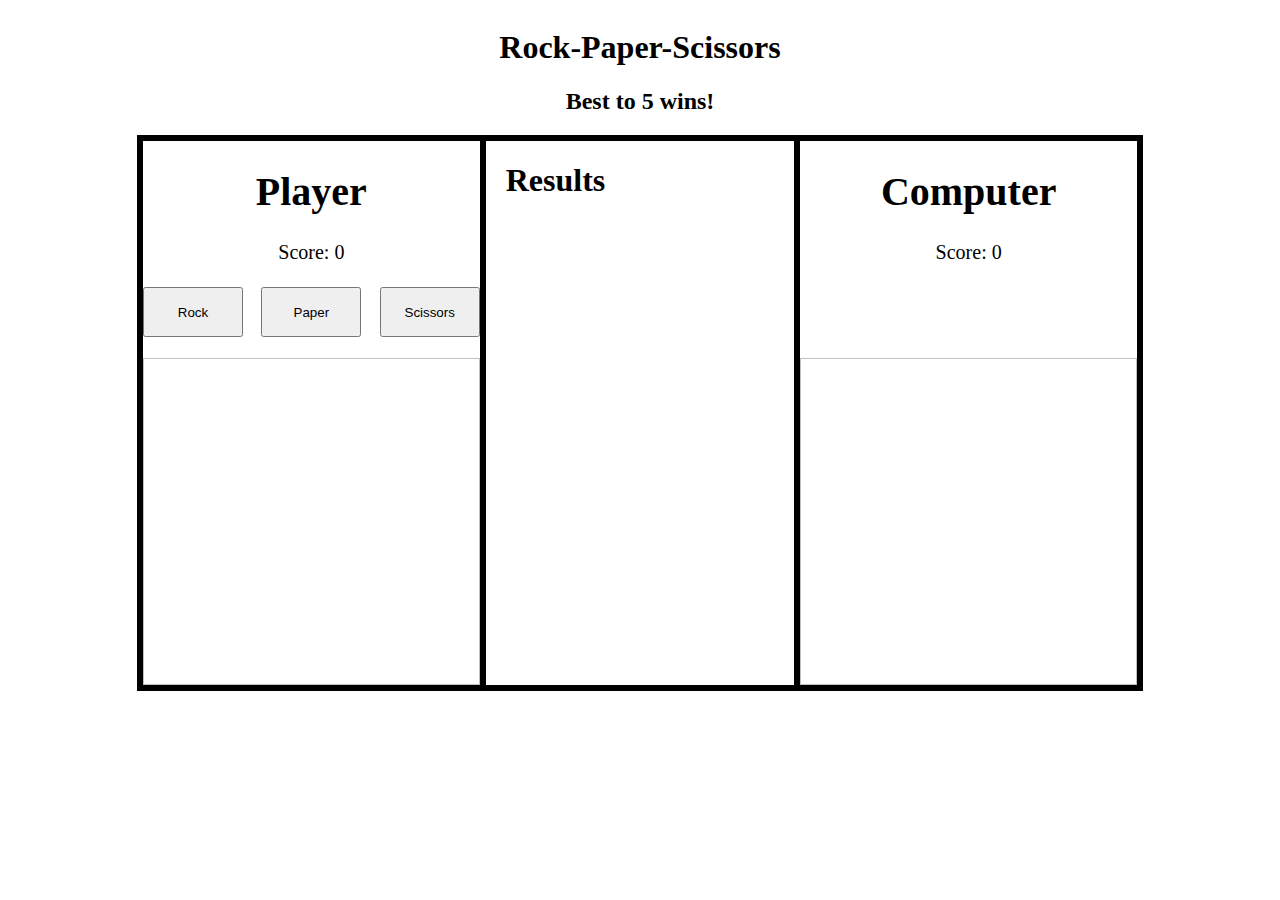
<file: index.html>
<!DOCTYPE html>
<html>
<head>
    <title>Rock-Paper-Scissors</title>
    <meta charset = "UTF-8"/>
    <link rel="stylesheet" href="styles.css">
</head>
<body>
    <div class = "title">
        <h1>Rock-Paper-Scissors</h1>
        <h2>Best to 5 wins!</h2>
    </div>
    <div class = "main">
        <div class = "player box" id = "player">
            <h1>Player</h1>
            <div class = "score" id = "player-score">Score: 0</div><br>
            <div class = "player-choices">
                <button>Rock</button>
                <button>Paper</button>
                <button>Scissors</button>                
            </div><br>
            <img>
        </div>
        <div class = "results box">
            <h1>Results</h1>
            <div class = "logs"></div>
        </div>
        <div class = "player box" id = "computer">
            <h1>Computer</h1>
            <div class = "score" id = "computer-score">Score: 0</div><br>
            <div class = "computer-choice"></div><br>
            <img>
        </div>
        
    </div>
    <script src="script.js"></script>
</body>
</html>
</file>
<file: styles.css>
body {
    display: flex;
    flex-direction: column;
    align-items: center;
}
.title {
    text-align: center;
}

.main {
    display: flex;
    border-style: solid;
    height: 550px;
    width: 1000px;
    overflow:hidden;
}

.box {
    border-style: solid;
    width: 35%;
}

.player {
    position: relative;
    text-align: center;
    font-size: 20px;
}

.player-choices {
    display: flex;
    justify-content: space-between;
}

.player-choices > button {
    width: 100px;
    height: 50px;
}

img {
    position: absolute;
    left:0px;
    width: 100%;
    bottom: 0px;
    height: 60%;
}

.results {
    width: 30%;
    padding-left: 20px;

}

.logs {
    font-size: 20px;
}
</file>
